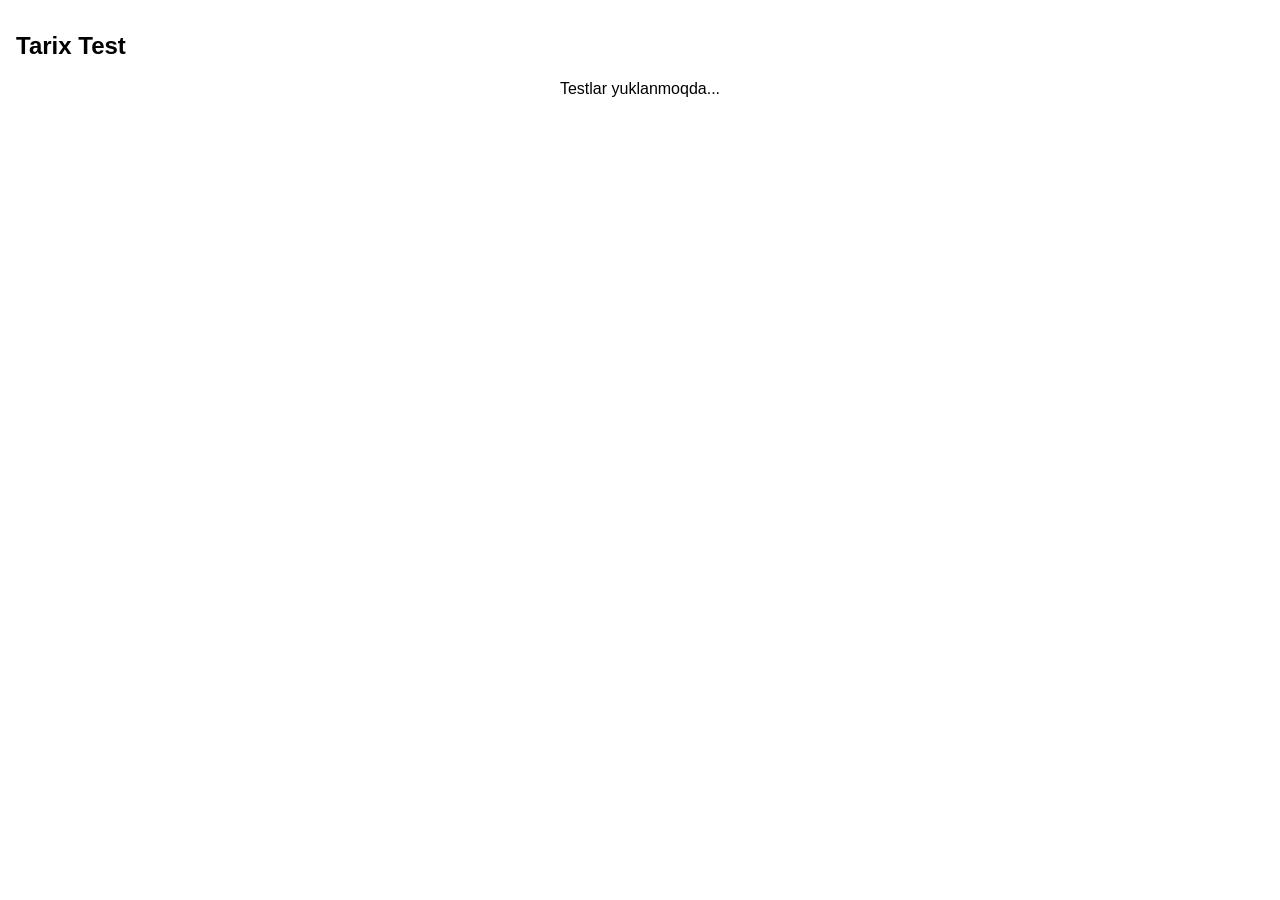
<file: frontend/index.html>
<!DOCTYPE html>
<html lang="en">
<head>
    <meta charset="UTF-8">
    <meta name="viewport" content="width=device-width, initial-scale=1.0, maximum-scale=1.0, user-scalable=no">
    <title>School Test App</title>
    <link rel="stylesheet" href="style.css">
    <script src="https://telegram.org/js/telegram-web-app.js"></script>
</head>
<body>
    <div id="app">
        <h1 id="title">Tarix Test</h1>
        
        <div id="tests-container">
            <p style="text-align: center;">Testlar yuklanmoqda...</p>
        </div>

        <div id="test-view" style="display: none;">
            <div id="questions-container"></div>
            <button id="submit-btn" class="btn" style="display: none;" onclick="submitTest()">Yakunlash</button>
        </div>
    </div>
    <script src="app.js"></script>
</body>
</html>
</file>
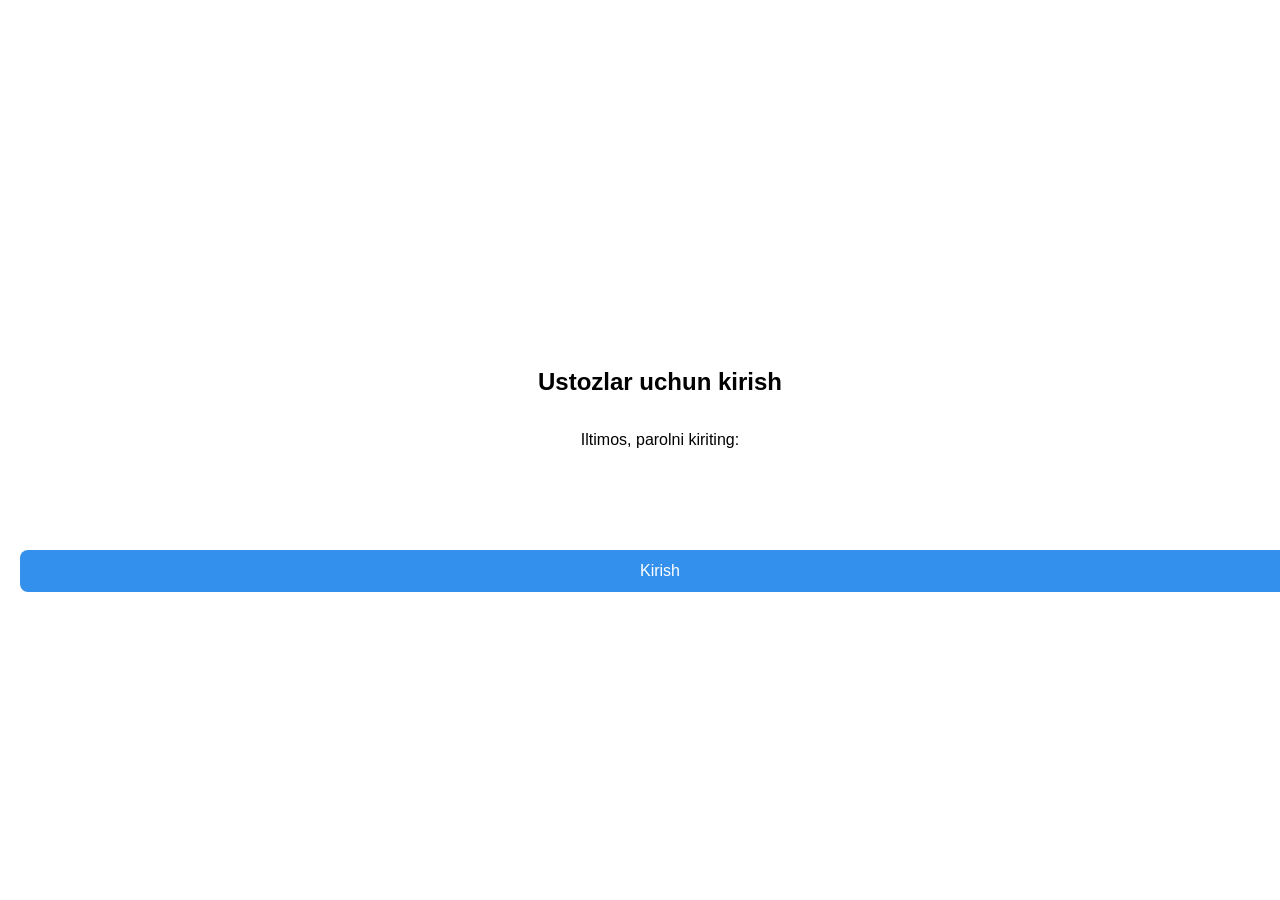
<file: frontend/teacher.html>
<!DOCTYPE html>
<html lang="en">
<head>
    <meta charset="UTF-8">
    <meta name="viewport" content="width=device-width, initial-scale=1.0, maximum-scale=1.0, user-scalable=no">
    <title>Teacher Dashboard</title>
    <link rel="stylesheet" href="style.css">
    <script src="https://telegram.org/js/telegram-web-app.js"></script>
</head>
<body>
    <div id="login-overlay" style="position: fixed; top: 0; left: 0; width: 100%; height: 100%; background: var(--tg-theme-bg-color); z-index: 1000; display: flex; flex-direction: column; align-items: center; justify-content: center; padding: 20px; text-align: center;">
        <h2>Ustozlar uchun kirish</h2>
        <p>Iltimos, parolni kiriting:</p>
        <input type="password" id="admin-pass" style="width: 80%; padding: 10px; margin: 20px 0; border-radius: 8px; border: 1px solid var(--tg-theme-hint-color); background: var(--tg-theme-secondary-bg-color); color: var(--tg-theme-text-color);">
        <button class="btn" onclick="checkAuth()">Kirish</button>
    </div>

    <div id="app" style="display: none;">
        <h1 id="title">O'qituvchi boshqaruvi</h1>
        
        <!-- Tab Navigation -->
        <div class="tabs">
            <button class="tab-btn active" onclick="showTab('create')">Test yaratish</button>
            <button class="tab-btn" onclick="showTab('results')">Natijalar</button>
        </div>

        <!-- Create Test Tab -->
        <div id="create-tab" class="tab-content">
            <div class="form-group">
                <label>Test nomi</label>
                <input type="text" id="test-title" placeholder="Masalan: Tarix 1-test">
            </div>
            <div class="form-group">
                <label>Savollar soni</label>
                <input type="number" id="num-questions" placeholder="Masalan: 10" min="1">
            </div>
            <div class="form-group">
                <label>Javoblar kaliti (vergul bilan)</label>
                <input type="text" id="answer-key" placeholder="A,B,C,D...">
            </div>
            <div class="form-group">
                <label>Boshlanish vaqti</label>
                <input type="datetime-local" id="start-time">
            </div>
            <div class="form-group">
                <label>Tugash vaqti</label>
                <input type="datetime-local" id="end-time">
            </div>
            <button class="btn" onclick="createTest()">Yaratish va Tarqatish</button>
        </div>

        <!-- Results Tab -->
        <div id="results-tab" class="tab-content" style="display: none;">
            <div id="results-list">
                <p>Natijalarni ko'rish uchun testni tanlang</p>
                <div id="tests-list-container"></div>
            </div>
            <div id="analysis-view" style="display: none;">
                <button class="btn-sec" onclick="backToResults()">← Ortga</button>
                <h3>Rasch tahlili va natijalar</h3>
                <div id="rasch-results"></div>
            </div>
        </div>
    </div>
    <script src="teacher.js"></script>
</body>
</html>
</file>
<file: frontend/style.css>
body {
    background-color: var(--tg-theme-bg-color, #ffffff);
    color: var(--tg-theme-text-color, #000000);
    font-family: -apple-system, BlinkMacSystemFont, 'Segoe UI', Roboto, Helvetica, Arial, sans-serif;
    margin: 0;
    padding: 16px;
    -webkit-tap-highlight-color: transparent;
}

h1 {
    font-size: 24px;
    margin-bottom: 20px;
}

.test-card {
    background-color: var(--tg-theme-secondary-bg-color, #f0f0f0);
    border-radius: 12px;
    padding: 16px;
    margin-bottom: 12px;
    box-shadow: 0 1px 3px rgba(0,0,0,0.1);
}

.btn {
    background-color: var(--tg-theme-button-color, #3390ec);
    color: var(--tg-theme-button-text-color, #ffffff);
    border: none;
    border-radius: 8px;
    padding: 12px 16px;
    font-size: 16px;
    font-weight: 500;
    cursor: pointer;
    width: 100%;
    margin-top: 10px;
}

.question-row {
    display: flex;
    align-items: center;
    margin-bottom: 15px;
}

.question-number {
    width: 30px;
    font-weight: bold;
}

.options {
    display: flex;
    gap: 10px;
    flex-grow: 1;
}

.option-btn {
    flex: 1;
    padding: 10px 0;
    border: 1px solid var(--tg-theme-hint-color, #999999);
    background-color: transparent;
    color: var(--tg-theme-text-color, #000000);
    border-radius: 50%;
    text-align: center;
    font-weight: bold;
    cursor: pointer;
    transition: background-color 0.2s;
}

.option-btn.selected {
    background-color: var(--tg-theme-button-color, #3390ec);
    color: var(--tg-theme-button-text-color, #ffffff);
    border-color: var(--tg-theme-button-color, #3390ec);
}

/* Teacher Dashboard Styles */
.tabs {
    display: flex;
    gap: 10px;
    margin-bottom: 20px;
}

.tab-btn {
    flex: 1;
    padding: 10px;
    background-color: var(--tg-theme-secondary-bg-color, #f0f0f0);
    border: none;
    border-radius: 8px;
    color: var(--tg-theme-text-color, #000000);
    cursor: pointer;
}

.tab-btn.active {
    background-color: var(--tg-theme-button-color, #3390ec);
    color: var(--tg-theme-button-text-color, #ffffff);
}

.form-group {
    margin-bottom: 15px;
}

.form-group label {
    display: block;
    margin-bottom: 5px;
    font-size: 14px;
    color: var(--tg-theme-hint-color, #999999);
}

.form-group input {
    width: 100%;
    padding: 12px;
    border-radius: 8px;
    border: 1px solid var(--tg-theme-secondary-bg-color, #f0f0f0);
    background-color: var(--tg-theme-bg-color, #ffffff);
    color: var(--tg-theme-text-color, #000000);
    box-sizing: border-box;
}

.btn-sec {
    background-color: transparent;
    color: var(--tg-theme-button-color, #3390ec);
    border: 1px solid var(--tg-theme-button-color, #3390ec);
    border-radius: 8px;
    padding: 10px 16px;
    font-size: 14px;
    width: 100%;
    cursor: pointer;
}

ul {
    padding-left: 20px;
}

li {
    margin-bottom: 8px;
}
.analysis-section {
    margin-top: 20px;
    background: rgba(255,255,255,0.05);
    padding: 15px;
    border-radius: 12px;
}
.res-item {
    padding: 8px 0;
    border-bottom: 1px solid rgba(255,255,255,0.1);
    display: flex;
    justify-content: space-between;
}
.res-item:last-child { border-bottom: none; }
</file>
